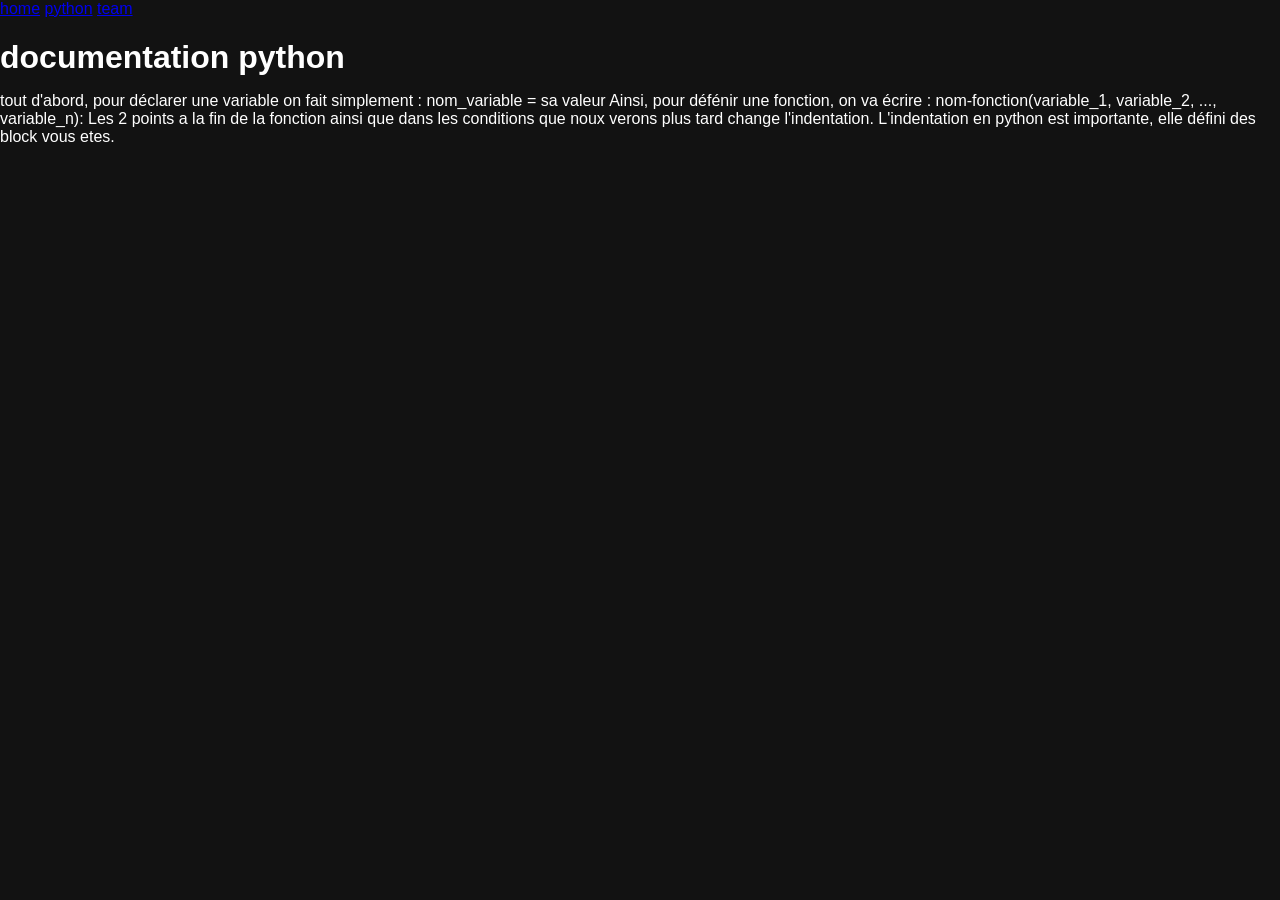
<file: python.html>
<!DOCTYPE html>
<html>
    <head>
        <meta charset="UTF-8">
        <meta name="viewport" content="width=device-width, initial-scale=1.0">
        <title>home</title>
        <link rel="stylesheet" href="styles.css">
    </head>

    <body>
        <nav>
            <a href="index.html">home</a>
            <a href="python.html">python</a>
            <a href="team.html">team</a>
        </nav>

        <h1>documentation python</h1>

        <p>
tout d'abord, pour déclarer une variable on fait simplement : nom_variable = sa valeur
Ainsi, pour défénir une fonction, on va écrire : nom-fonction(variable_1, variable_2, ..., variable_n):
Les 2 points a la fin de la fonction ainsi que dans les conditions que noux verons plus tard change l'indentation.
L'indentation en python est importante, elle défini des block vous etes.
        </p>
    </body>
</html>
</file>
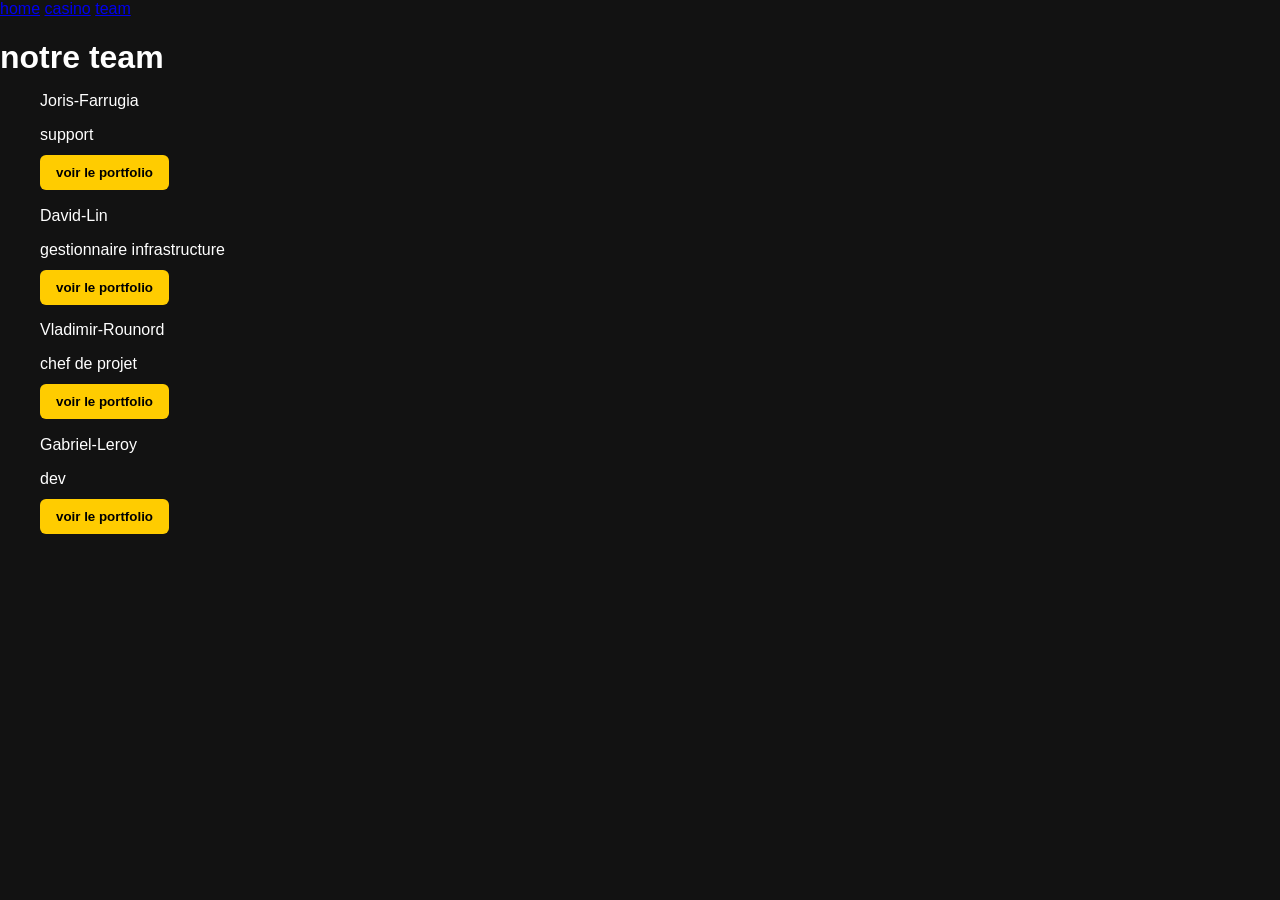
<file: team.html>
<!DOCTYPE html>
<html>
    <head>
        <meta charset="UTF-8">
        <meta name="viewport" content="width=device-width, initial-scale=1.0">
        <title>team</title>
        <link rel="stylesheet" target="_blank" href="styles.css">
    </head>

    <body>
        <nav>
            <a target="_blank" href="index.html">home</a>
            <a target="_blank" href="casino.html">casino</a>
            <a target="_blank" href="team.html">team</a>
        </nav>

        <h1>notre team</h1>
        
        <figure>
            <div>
                <p>Joris-Farrugia</p>
                <p>support</p>
                <a target="_blank" href="#"><button>voir le portfolio</button></a>
            </div>
        </figure>

        <figure>
            <div>
                <p>David-Lin</p>
                <p>gestionnaire infrastructure</p>
                <a target="_blank" href="#"><button>voir le portfolio</button></a>
            </div>
        </figure>

        <figure>
            <div>
                <p>Vladimir-Rounord</p>
                <p>chef de projet</p>
                <a target="_blank" href="#"><button>voir le portfolio</button></a>
            </div>
        </figure>

        <figure>
            <div>
                <p>Gabriel-Leroy</p>
                <p>dev</p>
                <a target="_blank" href="#"><button>voir le portfolio</button></a>
            </div>
        </figure>
    </body>
</html>
</file>
<file: styles.css>
* { 
    margin-bottom: 0.75px;}
    body {
      background-color: #121212;
      color: white;
      font-family: Arial, sans-serif;
      padding: 0;
      margin: 0;
    }
    .header {
      padding: 30px 20px;
      text-align: center;
      box-shadow: 0 4px 20px rgba(0, 0, 0, 0.5);
      margin-bottom: 20px;
    }
    .header h1 {
      margin: 0 0 15px 0;
      font-size: 48px;
      font-weight: bold;
      background: linear-gradient(45deg, #00aaff, #ffffff, #00aaff);
      -webkit-background-clip: text;
      -webkit-text-fill-color: transparent;
      background-clip: text;
    }
    .balance-container {
      display: flex;
      align-items: center;
      justify-content: center;
      gap: 15px;
      font-size: 20px;
      flex-wrap: wrap;
    }
    .balance-amount {
      background: rgba(255, 204, 0, 0.1);
      padding: 5px 20px;
      border-radius: 8px;
      border: 2px solid #ffcc00;
      display: flex;
      align-items: center;
      gap: 7px;
      margin-top: 10px;
    }
    .save-indicator {
      font-size: 12px;
      color: #4caf50;
      opacity: 0;
      transition: opacity 0.3s;
    }
    .save-indicator.show {
      opacity: 1;
    }
    .main-content { padding: 0 20px 20px 20px; }
    .game-section {
      background-color: #1e1e1e;
      border-radius: 10px;
      padding: 20px;
      margin-bottom: 75px;
      margin-top: 75px;
    }
    .game-title { text-align: center; 
        font-size: 24px; 
        margin-bottom: 20px; 
    }
    .chips { display: flex;
         gap: 10px;
          margin: 8px 0;
           flex-wrap: wrap; 
        }
    .chip {
      width: 50px; 
      height: 50px; 
      border-radius: 50%;
      background: #fff; 
      color: #111; font-weight: bold;
      display: flex; align-items: center; 
      justify-content: center;
      cursor: pointer; 
      box-shadow: 0 5px 10px #000;
    }
    .chip:hover { transform: scale(1.1); 
        box-shadow: 0 7px 15px #000; 
    }
    button {
      background-color: #ffcc00; color: black; border: none;
      padding: 10px 16px; 
      margin-top: 10px; 
      border-radius: 6px;
      font-weight: bold; 
      cursor: pointer;
    }
    button:hover { background-color: #ffd700; }
    button:disabled { opacity: 0.5; 
        cursor: not-allowed; }
    .allin-btn { background-color: #ff4444;
         color: white; 
         margin: 10px 0; 
        }
    .allin-btn:hover { background-color: #ff6666; }
    .slot-container {
      display: flex; 
      justify-content: center; 
      gap: 10px;
      font-size: 50px; 
      margin: 12px 0; 
      height: 80px; 
      align-items: center;
    }
    .reel { 
      width: 80px; height: 80px; 
      display: flex; align-items: center; 
      justify-content: center;
      background: rgba(255, 255, 255, 0.05);
      border-radius: 10px;
      border: 2px solid rgba(255, 204, 0, 0.3);
      overflow: hidden;
      position: relative;
    }
    .reel-content {
      position: absolute;
      width: 100%;
      text-align: center;
    }

      @keyframes reelSpin {
        from { transform: translateY(-400px); }
        to { transform: translateY(0); }
      }

.spinning {
  display: inline-block;
  animation: reelSpin 0.2s linear infinite;
  will-change: transform;
}


    .roulette-wheel {
      width: 200px; height: 200px; 
      border-radius: 50%;
      background: conic-gradient(red 0deg 18deg, black 18deg 36deg, red 36deg 54deg, black 54deg 72deg, red 72deg 90deg, black 90deg 108deg, red 108deg 126deg, black 126deg 144deg, red 144deg 162deg, black 162deg 180deg, red 180deg 198deg, black 198deg 216deg, red 216deg 234deg, black 234deg 252deg, red 252deg 270deg, black 270deg 288deg, red 288deg 306deg, black 306deg 324deg, red 324deg 342deg, black 342deg 360deg);
      margin: 0 auto 20px; 
      position: relative;
      display: flex; 
      align-items: center; 
      justify-content: 
      center; font-size: 30px;
    }
    .roulette-center {
      width: 50px; height: 50px; 
      background-color: #333; 
      border-radius: 50%;
      display: flex; 
      align-items: center; 
      justify-content: center;
    }
    .roulette-table {
      display: flex; 
      justify-content: center; 
      gap: 5px; 
      margin: 20px 0; 
      flex-wrap: wrap;
    }
    .roulette-number {
      width: 40px; height: 40px; 
      display: flex; 
      align-items: center; 
      justify-content: center;
      border-radius: 5px; 
      font-weight: bold; 
      cursor: pointer;
      transition: all 0.2s;
    }
    .roulette-number:hover { transform: scale(1.15); 
        box-shadow: 0 0 15px rgba(255, 204, 0, 0.6); 
    }
    .roulette-number.selected { box-shadow: 0 0 20px #ffcc00; 
        border: 3px solid #ffcc00; 
    }
    .red { background-color: red; }
    .black { background-color: black; }
    .green { background-color: green; }
    .spin-roulette { animation: spin 2s linear; }

    @keyframes spin { 0% { transform: rotate(0deg); } 100% { transform: rotate(720deg); } }
    .btn-row { display: flex; 
        gap: 8px; 
        margin-top: 10px; 
        flex-wrap: wrap;
        margin-bottom: 10px;
    }
    .hand-row { display: flex; 
        gap: 16px; 
        margin-bottom: 12px; 
        flex-wrap: wrap; 
    }
    .hand {
      background: rgba(255, 255, 255, 0.03); 
      padding: 12px; 
      border-radius: 10px;
      min-height: 120px; 
      flex: 1; 
      display: flex; 
      flex-direction: column;
      align-items: center; 
      gap: 8px;
    }
    .hand h3 { margin: 0; 
        font-weight: 600; 
        font-size: 14px; 
    }
    .cards { display: flex; 
        gap: 8px; 
        flex-wrap: wrap; 
        justify-content: center; 
    }
    .card {
      width: 64px; 
      height: 88px; 
      border-radius: 8px;
      background: white; 
      color: black; 
      display: flex;
      align-items: center; 
      justify-content: center; 
      font-weight: 700;
      box-shadow: 0 4px 6px rgba(0, 0, 0, 0.4);
    }
    .card.back { background: linear-gradient(135deg, #0b2b2b, #0f1724); color: transparent; }
    .small { font-size: 12px; margin-left: 6px; }
</file>
